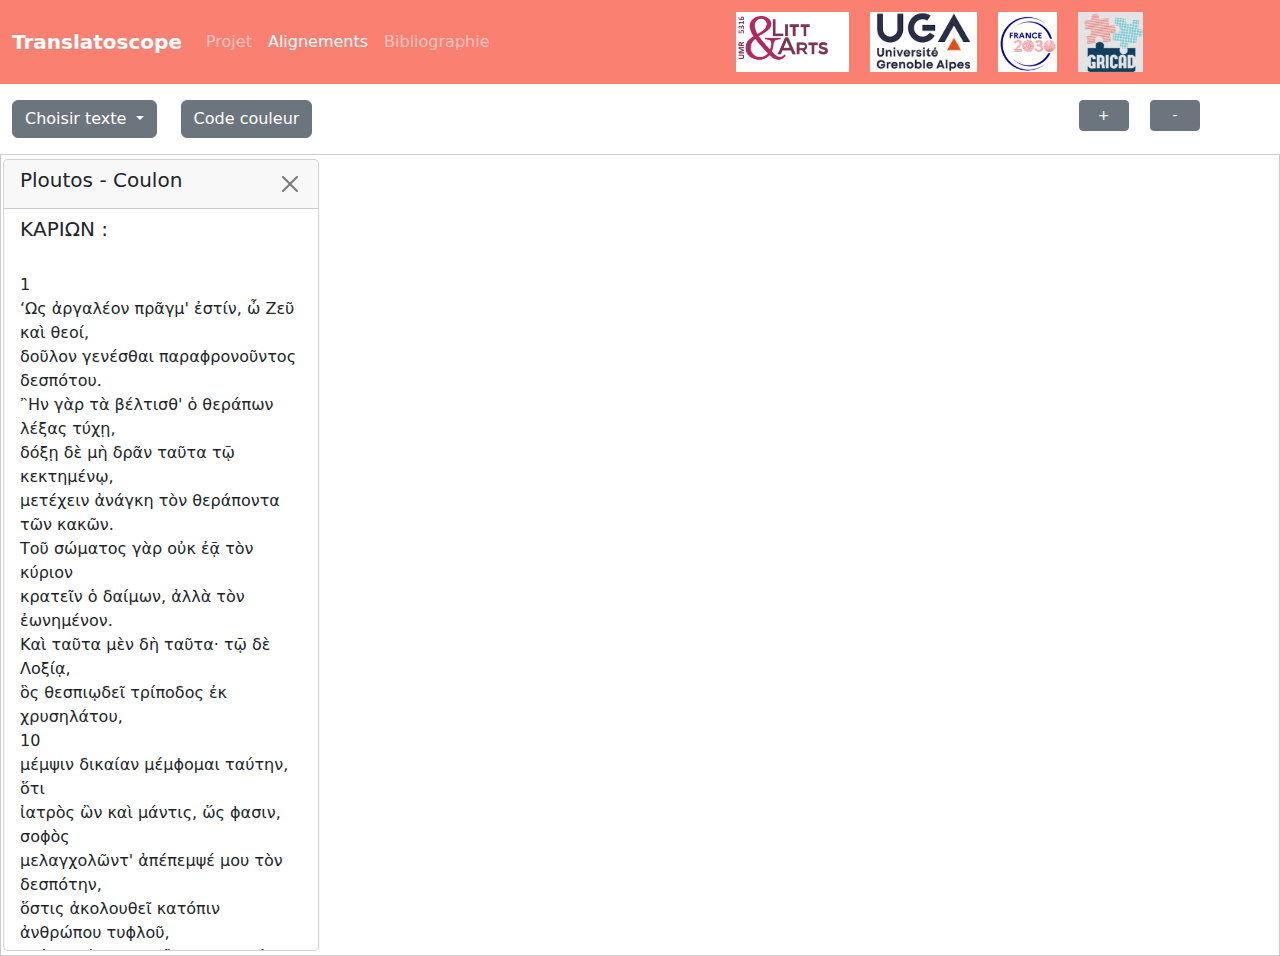
<file: index.html>
<!DOCTYPE html>
<html lang="en">
<head>
    <meta charset="UTF-8">
    <meta name="viewport" content="width=device-width, initial-scale=1.0">
    <title>Translatoscope - Traductions d'Aristophane </title>
    <meta name="description" content="Outil d'exploration d'alignements de traductions des œuvres d'Aristophane.">
    <meta name="keywords" content="Aristophane, traductions, grec ancien, Malika Bastin-Hammou, Litt&Arts, projet GATES, UGA, France 2030, GRICAD, TEI, alignement">
    <meta name="author" content="Malika Bastin-Hammou, Litt&Arts, projet Gates, UGA, France 2030, GRICAD, Joseph Beau-Reder">
    <meta name="robots" content="index, follow">
    <link href="https://cdn.jsdelivr.net/npm/bootstrap@5.3.3/dist/css/bootstrap.min.css" rel="stylesheet" integrity="sha384-QWTKZyjpPEjISv5WaRU9OFeRpok6YctnYmDr5pNlyT2bRjXh0JMhjY6hW+ALEwIH" crossorigin="anonymous">
    <link rel="stylesheet" href="index.css">
</head>
<body> 



 <!-- NAVBAR -->
 <nav class="navbar navbar-expand-lg navbar-dark" style="background-color: salmon;">
    <div class="container-fluid">

        <a class="navbar-brand fw-bold" href="projet.html">Translatoscope</a>
        <button class="navbar-toggler" type="button" data-bs-toggle="collapse" data-bs-target="#navbarSupportedContent" aria-controls="navbarSupportedContent" aria-expanded="false" aria-label="Toggle navigation">
        <span class="navbar-toggler-icon"></span>
        </button>
        <div class="collapse navbar-collapse" id="navbarSupportedContent">
            <ul class="navbar-nav me-auto mb-2 mb-lg-0">
                <li class="nav-item">
                    <a class="nav-link" href="projet.html"> Projet </a>
                </li>
                <li class="nav-item">
                <a class="nav-link active" aria-current="page" href="#"> Alignements </a>
                </li>
                <li class="nav-item">
                <a class="nav-link" href="bibliographie.html"> Bibliographie </a>
                </li>
            </ul>

            <div class="mx-auto p-1">
                <img class="mx-2" src="logo_Litt&Arts.png" alt="Logo" style="height: 60px; ">
                <img class="mx-2" src="logo_UGA.png" alt="Logo" style="height: 60px; ;">
                <img class="mx-2" src="logo_France_2030.png" alt="Logo" style="height: 60px; ">
                <img class="mx-2" src="logo_GRICAD.png" alt="Logo" style="height: 60px; ">
            </div>
        
        </div>
    </div>
</nav>


 <!-- Container for the 4 buttons -->
<div class="container-fluid mt-3">
    <div class="row">

        <!-- BOUTON CHOISIR TEXTE -->
        <div class="col-10">
            <div class="row">
                <div class="col-auto">
                    <div id="dropdown_button">
                        <div class="dropdown">
                          <button class="btn btn-secondary dropdown-toggle" type="button" data-bs-toggle="dropdown" aria-expanded="false">
                            Choisir texte
                          </button>
                          <ul class="dropdown-menu" aria-labelledby="dropdownMenuButton" >
                            <li class="dropdown-submenu dropdown-item dropdown-toggle" id="Les_Acharneens"> 
                              Les Archanéens
                              <ul class="dropdown-menu">
                                <li class="dropdown-item">Coulon</li>
                              </ul>
                            </li>
                    
                            <li class="dropdown-submenu dropdown-item dropdown-toggle" id="Ploutos"> 
                              Ploutos
                              <ul class="dropdown-menu">
                                <li class="dropdown-item">Coulon</li>
                                <li class="dropdown-item">Alfonsi</li>
                                <li onclick="addNewTab('Anonyme (Ingolstadt) - Ploutos')" class="dropdown-item">Anonyme (Ingolstadt)</li>
                                <li onclick="addNewTab('Brumoy')" class="dropdown-item">Brumoy</li>
                                <li onclick="addNewTab('Debidour')" class="dropdown-item">Debidour</li>
                                <li onclick="addNewTab('Fallex')" class="dropdown-item">Fallex</li>
                                <li onclick="addNewTab('Fleury')" class="dropdown-item">Fleury</li>
                                <li onclick="addNewTab('Ludovico di Poppi - Ploutos')" class="dropdown-item">Ludovico di Poppi</li>
                                <li onclick="addNewTab('Thiercy')" class="dropdown-item">Thiercy</li>
                                <li onclick="addNewTab('VanDaele')" class="dropdown-item">VanDaele</li>
                                <li onclick="addNewTab('Willems')" class="dropdown-item">Willems</li>
                              </ul>
                            </li>
                            <li class="dropdown-submenu dropdown-item dropdown-toggle"> 
                              Les Archarniens
                              <ul class="dropdown-menu">
                                <li onclick="addNewTab('Coulon - Les Acharniens')" class="dropdown-item">Coulon</li>
                              </ul>
                            </li>
                            <li class="dropdown-submenu dropdown-item dropdown-toggle"> 
                              Les Oiseaux
                              <ul class="dropdown-menu">
                                <li onclick="addNewTab('Coulon - Les Oiseaux')" class="dropdown-item">Coulon</li>
                              </ul>
                            </li>
                            <li class="dropdown-submenu dropdown-item dropdown-toggle"> 
                              Les Cavaliers
                              <ul class="dropdown-menu">
                                <li onclick="addNewTab('Coulon - Les Cavaliers')" class="dropdown-item">Coulon</li>
                              </ul>
                            </li>
                            <li class="dropdown-submenu dropdown-item dropdown-toggle"> 
                              Lysistrata
                              <ul class="dropdown-menu">
                                <li onclick="addNewTab('Coulon - Lysistrata')" class="dropdown-item">Coulon</li>
                              </ul>
                            </li>
                            <li value="Something else here" class="dropdown-item" >Autres pièces</li>
                          </ul>
                        </div>
                      </div> 


                </div>
        
                <!-- BOUTON CODE COULEUR -->
                <div class="col-auto">
                    <button id="toggle_right_button" class="btn btn-secondary" type="button" data-bs-toggle="offcanvas" data-bs-target="#offcanvasRight" aria-controls="offcanvasRight"> Code couleur</button>
                    <!-- Offcanvas on the right side that allows body scrolling -->
                    <div class="offcanvas offcanvas-end" tabindex="-1" id="offcanvasRight" aria-labelledby="offcanvasRightLabel" data-bs-scroll="true" data-bs-backdrop="false">
                        <div class="offcanvas-header">
                            <h5 class="offcanvas-title" id="offcanvasRightLabel"> Explication code couleur </h5>
                            <button type="button" class="btn-close" data-bs-dismiss="offcanvas" aria-label="Close"></button>
                            
                        </div>

                        <div class="offcanvas-body">

                            <div class="container row text-center">
                                <div class="col-4">
                                    <h5>Gris</h5>
                                </div>
                                <div class="col-6" style="background-color: gray">
                                </div>
                            </div>

                            <div class="container row">
                                <div class="col-12 mt-3 text-justify">
                                    <p> Rien à signaler. Même locuteur et même texte dans l'original (Coulon) et dans la traduction </p>
                                    
                                </div>
                            </div>

                            <hr>

                            <div class="container row text-center">
                                <div class="col-4">
                                    <h5> Orange </h5>
                                </div>
                                <div class="col-4" style="background-color: orange">
                                </div>
                            </div>
                    
                            <div class="container row text-justify">
                                <div class="col-12 mt-3">
                                    Même texte prononcé par des locuteurs différents
                                </div>
                            </div>

                            <hr>

                            <div class="container row text-center">
                                <div class="col-4">
                                    <h5> Violet </h5>
                                </div>
                                <div class="col-4" style="background-color: purple">
                                </div>
                            </div>
                        
                            <div class="container row">
                                <div class="col-12 mt-3 text-justify">
                                    Une même réplique dans l'original (Coulon) est prononcé par plusieurs locuteurs dans la traduction
                                </div>
                            </div> 

                            <hr>

                            <div class="container row text-center">
                                <div class="col-4">
                                    <h5> Bleu </h5>
                                </div>
                                <div class="col-4" style="background-color: blue">
                                </div>
                            </div>
                        
                            <div class="container row ">
                                <div class="col-12 mt-3 text-justify">
                                    Plusieurs répliques à la suite dans l'original (Coulon) sont prononcees par un seul locuteur dans la traduction
                                </div>
                            </div>

                            <hr>

                            <div class="container row text-center">
                                <div class="col-4">
                                    <h5> Rose </h5>
                                </div>
                                <div class="col-4" style="background-color: pink">
                                </div>
                            </div>
                        
                            <div class="container row ">
                                <div class="col-12 mt-3 text-justify">
                                    Ajout d'une réplique dans la traduction 
                                </div>
                            </div>

                            <hr>

                            <div class="container row text-center">
                                <div class="col-4">
                                    <h5> Noir </h5>
                                </div>
                                <div class="col-4" style="background-color: black">
                                </div>
                            </div>
                        
                            <div class="container row ">
                                <div class="col-12 mt-3 text-justify">
                                    Suppression d'une réplique dans la traduction
                                </div>
                            </div>

                            <hr>

                            <div class="container row text-center">
                                <div class="col-4">
                                    <h5> Marron </h5>
                                </div>
                                <div class="col-4" style="background-color: brown">
                                </div>
                            </div>

                            <div class="container row ">
                                <div class="col-12 mt-3 text-justify">
                                    Changement dans l'ordre des répliques
                                </div>
                            </div>
                        </div>
                    </div>

                </div>
            </div>
        </div>
        <div class="col">
            <div class="row">
                <div class="col-4">
                    <button type="button" id="btn_choose_language" class="btn btn-secondary btn-sm custom-btn-size increase-font"> + </button>
                </div>
                <div class="col-4">
                    <button type="button" id="btn_choose_language" class="btn btn-secondary btn-sm custom-btn-size decrease-font"> - </button>
                </div>
          </div>
        </div>
    </div>
  </div>


<!-- Container for the cards -->
<div class="container-fluid mt-3 t-3" style="border: 1px solid #ccc;">
<!-- <div class="container-fluid mt-3 t-3"> -->
    <div class="row row-cards justify-content-start mt-1 mb-1" style="overflow-x: auto; flex-wrap: nowrap;">


    </div>
</div>


<script src="index.js"> </script>


<script src="https://code.jquery.com/jquery-3.6.0.min.js"></script>
<script src="https://cdn.jsdelivr.net/npm/bootstrap@5.3.3/dist/js/bootstrap.bundle.min.js"></script>

</body>
</html>
</file>
<file: index.css>
/* ==================================== BOUTON AJOUTER-TEXTE ==================================== */

.dropdown {
    position: relative; /* Ensure dropdown is positioned to use z-index */ 
  }

  .dropdown-menu {
    background-color: rgb(253, 231, 231);
}

.dropdown-submenu {
    position: relative;
   }

.dropdown-item.dropdown-toggle {
    display: flex;
    align-items: center;
    justify-content: start; /* align text to the start */
    padding-left: 1rem; /* or any appropriate value to create indentation */
}

.dropdown-submenu .dropdown-menu {
top: 0;
left: 100%;
margin-top: -6px;
margin-left: -1px;
border-radius: 0 0.25rem 0.25rem 0;

}

.dropdown-submenu:hover .dropdown-menu {
display: block;
}

.dropdown-item:hover {
    background-color: lightsalmon;
    color: #fff;
  }


/* ==================================== BOUTON CODE COULEUR (OFFCANVAS) ==================================== */

.offcanvas-header {
    border-bottom: 1px solid #ccc; /* You can adjust the color and thickness as needed */
}

.offcanvas-body {
    overflow-y: auto;
}

.text-justify {
    text-align: justify;
}

/* ==================================== BOUTONS +/- ==================================== */


.custom-btn-size {
    width: 50px; /* Set the width as per your requirement */
}





/* ==================================== CARDS ==================================== */


.card {
    border-radius: 5px;
    height: 88vh;
}


.list-group.list-group-flush {
    overflow-y: auto;
}


.hover-effect {
    background-color: #f0f0f0; /* Hover effect */
  }


.list-group-item.Orange.hover-effect {
    background-color: orange;
}

.list-group-item.Magenta.hover-effect {
    background-color: #ff7fdf;
}

.list-group-item.Bleu.hover-effect {
    background-color: #9dc6f1;
}

.list-group-item.Gris.hover-effect {
    background-color: #7a7070;
}

.list-group-item.Rose.hover-effect {
    background-color: #ffc5fc;
}

.list-group-item.Marron.hover-effect {
    background-color: #c78c55;
}
</file>
